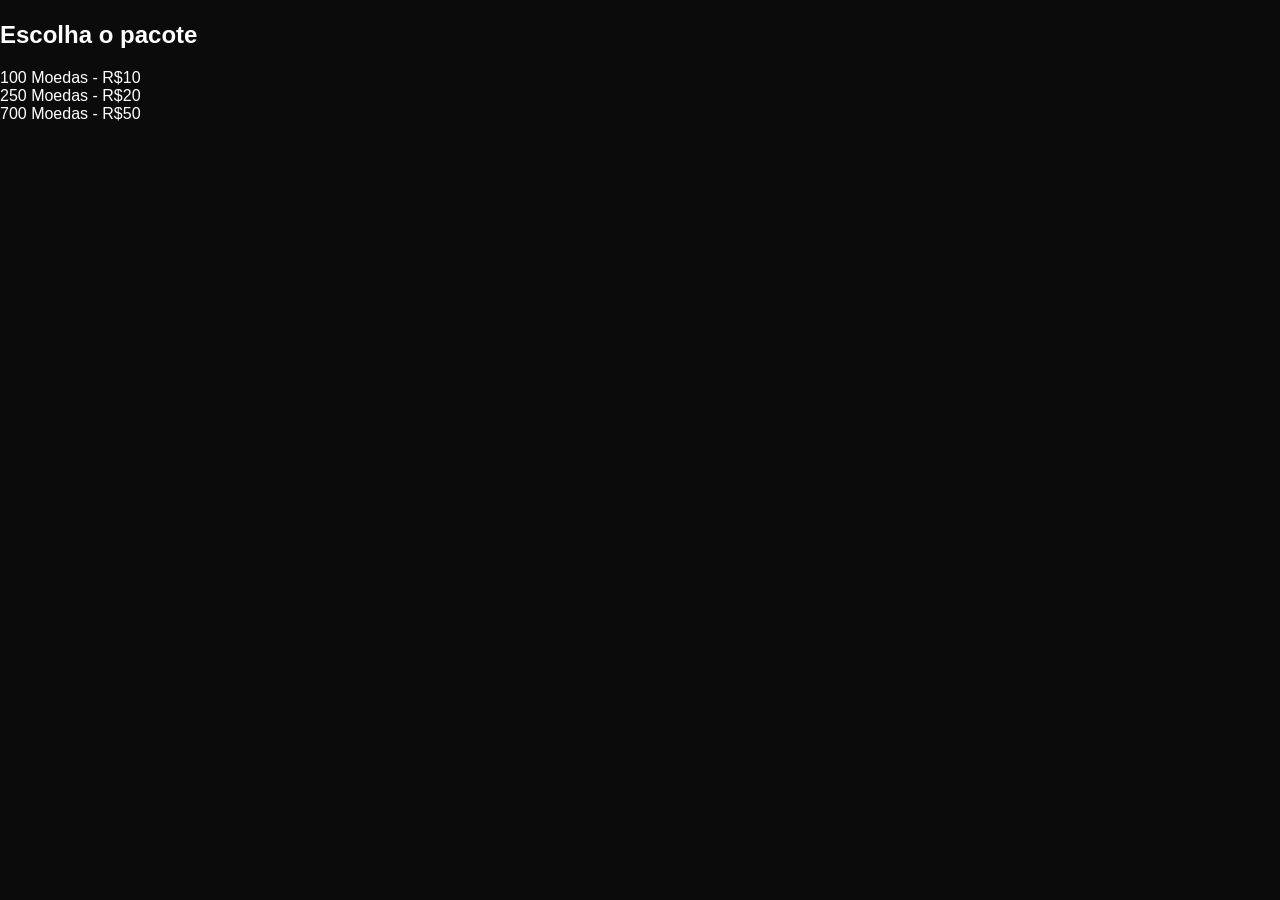
<file: produto.html>
<!DOCTYPE html>
<html lang="pt-br">
<head>
<meta charset="UTF-8">
<title>Comprar</title>
<link rel="stylesheet" href="style.css">
</head>
<body>

<header>
  <h1 id="jogo"></h1>
</header>

<section class="compras">

  <h2>Escolha o pacote</h2>

  <div class="pacote" onclick="comprar(10)">
    100 Moedas - R$10
  </div>

  <div class="pacote" onclick="comprar(20)">
    250 Moedas - R$20
  </div>

  <div class="pacote" onclick="comprar(50)">
    700 Moedas - R$50
  </div>

</section>

<script>
const params = new URLSearchParams(window.location.search);
const jogo = params.get("jogo");
document.getElementById("jogo").innerText = jogo;

function comprar(valor){
  const msg = `Quero comprar ${jogo} - R$${valor}`;
  window.open("https://t.me/Lz7vendas?text=" + encodeURIComponent(msg));
}
</script>

</body>
</html>
</file>
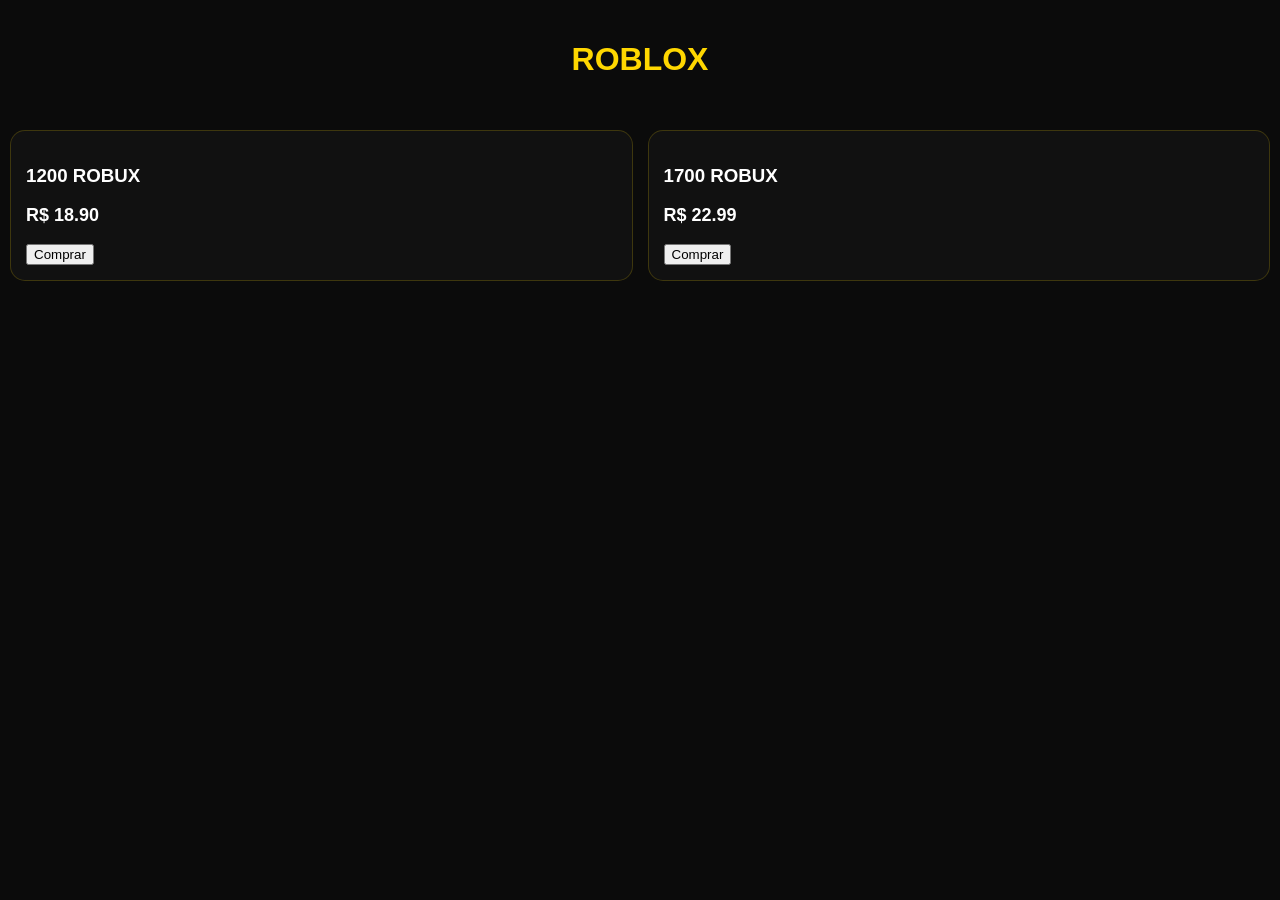
<file: roblox.html>
<!DOCTYPE html>
<html lang="pt-br">
<head>
<meta charset="UTF-8">
<title>Roblox - LZ7 Vendas</title>
<link rel="stylesheet" href="style.css">
</head>
<body>

<header class="topo">
  <h1>ROBLOX</h1>
</header>

<section class="produtos">

  <div class="card">
    <h3>1200 ROBUX</h3>
    <p class="preco">R$ 18.90</p>
    <button onclick="abrirModal('1200 Robux','18.90')">Comprar</button>
  </div>

  <div class="card">
    <h3>1700 ROBUX</h3>
    <p class="preco">R$ 22.99</p>
    <button onclick="abrirModal('1700 Robux','22.99')">Comprar</button>
  </div>

</section>

<!-- MODAL -->
<div id="modal" class="modal">
  <div class="modal-content">
    <span onclick="fecharModal()" class="fechar">&times;</span>
    <h2 id="produtoNome"></h2>
    <p id="produtoPreco"></p>
    <button onclick="finalizarCompra()">Finalizar no Telegram</button>
  </div>
</div>

<script src="script.js"></script>
</body>
</html>
</file>
<file: style.css>
body {
  margin:0;
  font-family: Arial;
  background:#0b0b0b;
  color:white;
}

/* topo */
.topo {
  text-align:center;
  padding:20px;
  color:#ffd700;
  font-weight:bold;
}

/* busca */
.search {
  padding:10px;
}

.search input {
  width:100%;
  padding:15px;
  border-radius:30px;
  border:1px solid #ffd700;
  background:#111;
  color:white;
}

/* título */
.titulo {
  padding:15px;
}

.titulo h2 {
  border-left:4px solid #ffd700;
  padding-left:10px;
}

/* produtos */
.produtos {
  display:grid;
  grid-template-columns:1fr 1fr;
  gap:15px;
  padding:10px;
}

/* card */
.card {
  background:#111;
  border-radius:15px;
  padding:15px;
  border:1px solid #ffd70030;
  transition:0.3s;
}

.card:hover {
  transform:scale(1.05);
  box-shadow:0 0 15px #ffd700;
}

/* imagem fake */
.img {
  height:120px;
  background:linear-gradient(#222,#000);
  border-radius:10px;
  display:flex;
  align-items:center;
  justify-content:center;
  color:#ffd700;
  font-weight:bold;
}

/* textos */
.avaliacao {
  color:gold;
  font-size:14px;
}

.preco {
  font-size:18px;
  font-weight:bold;
  margin-top:5px;
}

/* botão flutuante */
.chat {
  position:fixed;
  bottom:20px;
  right:20px;
  background:#ffd700;
  color:black;
  padding:15px;
  border-radius:50%;
  text-decoration:none;
  font-size:20px;
}.banner img {
  width: 100%;
  border-radius: 15px;
  box-shadow: 0 0 30px #6a00ff;
  transition: 0.4s;
}

.banner img:hover {
  transform: scale(1.02);
}
.modal {
  display: none;
  position: fixed;
  top:0;
  left:0;
  width:100%;
  height:100%;
  background: rgba(0,0,0,0.8);
  justify-content: center;
  align-items: center;
}

.modal-content {
  background:#111;
  padding:30px;
  border-radius:15px;
  text-align:center;
  width:300px;
}

.fechar {
  float:right;
  cursor:pointer;
  font-size:20px;
}
.carrinho {
  position: fixed;
  right: 0;
  top: 0;
  width: 250px;
  height: 100%;
  background: #111;
  padding: 15px;
  border-left: 2px solid #6a00ff;
}

.carrinho h3 {
  text-align: center;
}

.carrinho ul {
  list-style: none;
  padding: 0;
}

.carrinho li {
  margin: 10px 0;
  font-size: 14px;
}

.carrinho button {
  width: 100%;
  padding: 10px;
  background: #6a00ff;
  border: none;
  color: white;
  cursor: pointer;
}
.modal-content h3 {
  color: #00ffcc;
}

#chavePix {
  background: #000;
  padding: 10px;
  border-radius: 10px;
  margin: 10px 0;
  word-break: break-all;
}

.modal-content button {
  margin-top: 10px;
  width: 100%;
}
.modal {
  display: none;
  position: fixed;
  top:0;
  left:0;
  width:100%;
  height:100%;
  background: rgba(0,0,0,0.8);
  justify-content: center;
  align-items: center;
}

.modal-content {
  background:#111;
  padding:20px;
  border-radius:10px;
  text-align:center;
}

.fechar {
  float:right;
  cursor:pointer;
  font-size:20px;
}
</file>
